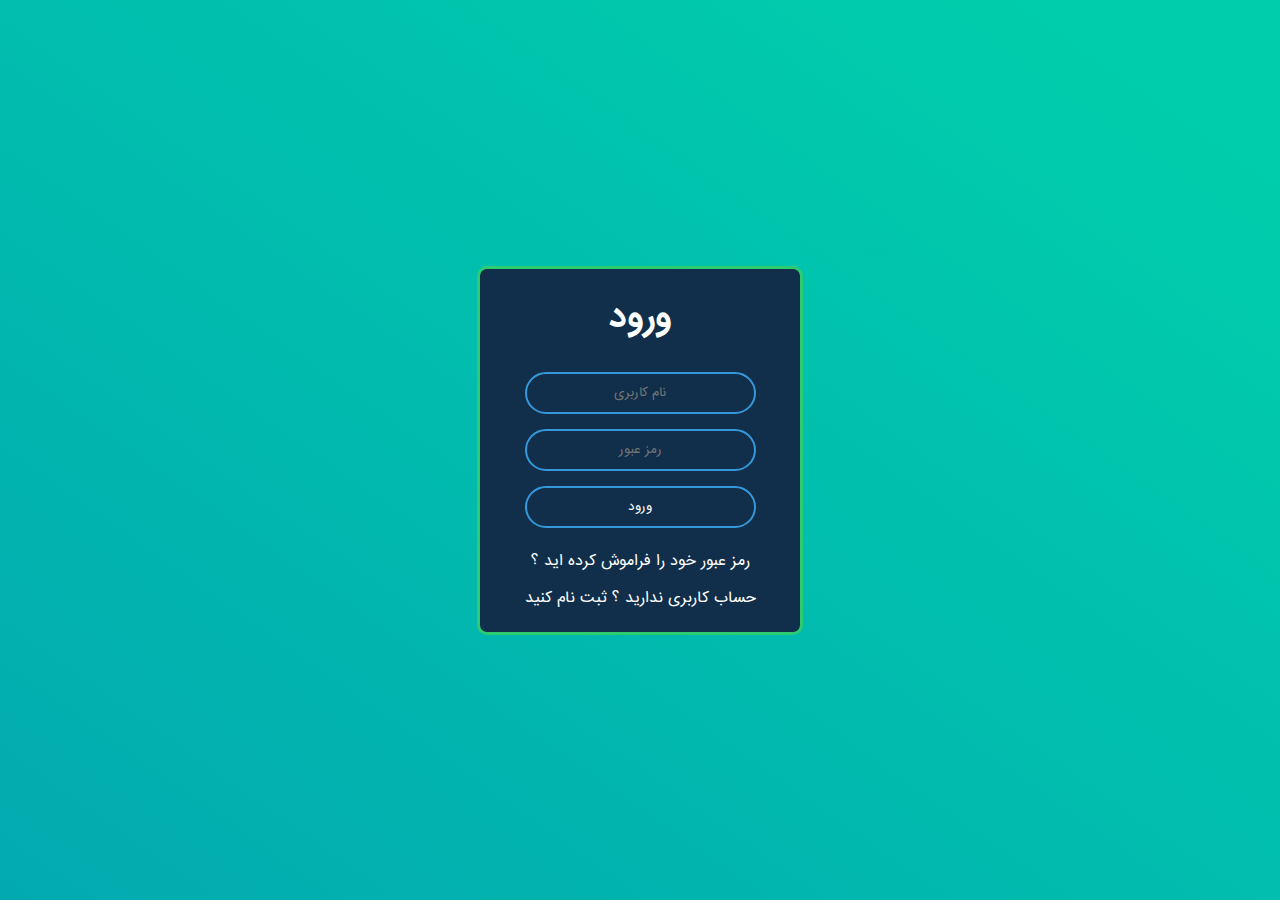
<file: login.html>
<!DOCTYPE html>
<html lang="fa">
<head>
    <meta charset="UTF-8">
    <meta name="viewport" content="width=device-width, initial-scale=1.0">
    <title> login </title>
    <link rel="stylesheet" href="css/user-css.css">
</head>
<body>

    <div class="form-mother">
        <form>
            <h1> ورود </h1>
            <input type="text" placeholder="نام کاربری">
            <input type="text" placeholder="رمز عبور">
            <button type="submit"> ورود </button>
            <a href="#">رمز عبور خود را فراموش کرده اید ؟ </a>
            <a href="register.html"> حساب کاربری ندارید ؟ ثبت نام کنید </a>
        </form>
    </div>

</body>
</html>
</file>
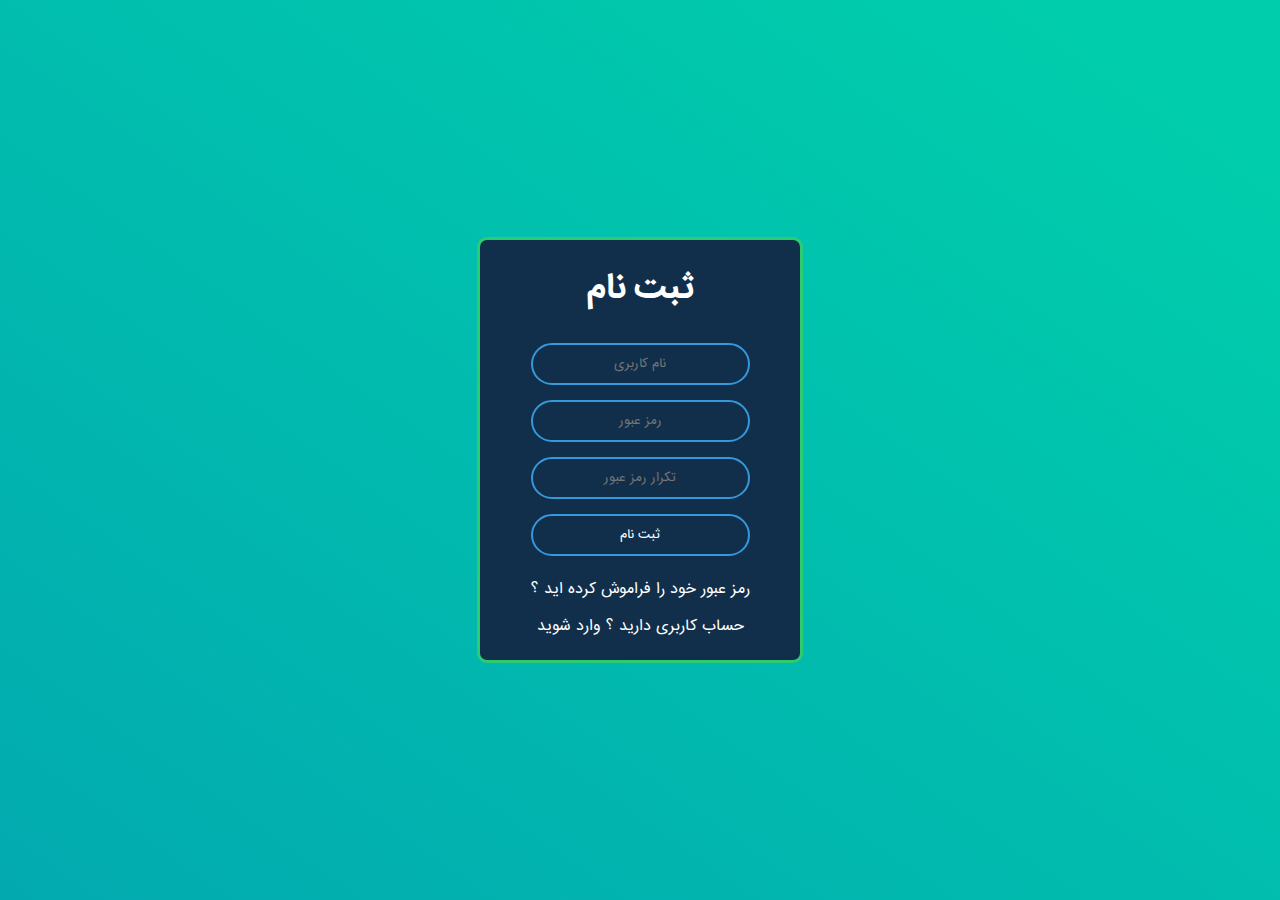
<file: register.html>
<!DOCTYPE html>
<html lang="fa">
<head>
    <meta charset="UTF-8">
    <meta name="viewport" content="width=device-width, initial-scale=1.0">
    <title> register </title>
    <link rel="stylesheet" href="css/user-css.css">
</head>
<body>

    <div class="form-mother">
        <form>
            <h1> ثبت نام </h1>
            <input type="text" placeholder="نام کاربری">
            <input type="text" placeholder="رمز عبور">
            <input type="text" placeholder="تکرار رمز عبور">
            <button type="submit"> ثبت نام </button>
            <a href="#">رمز عبور خود را فراموش کرده اید ؟ </a>
            <a href="login.html"> حساب کاربری دارید ؟ وارد شوید</a>
        </form>
    </div>

</body>
</html>
</file>
<file: css/user-css.css>
@import url(reset.css);
@import url(font.css);
@import url(values.css);

body {
    background: linear-gradient(to top right, #02aab0, #00cdac 90%);
    height: 100vh;
    display: flex;
    justify-content: center;
}

.form-mother {
    width: 290px;
    display: flex;
    align-self: center;
    align-items: center;
    justify-content: center;
    padding: 20px 15px 20px;
    position: absolute;
    background: #112f4b;
    border-radius: 10px;
    border: 3px solid #2ecc71;
    position: relative;
    text-align: center;
}

form {
    display: flex;
    flex-direction: column;
}

form input {
    border: 2px solid #3498db;
    padding: 8px 12px;
    border-radius: 50px;
    margin-top: 15px;
    transition: all ease-in-out 0.3s;
    background: transparent;
    color: #ffffff;
}

form input:focus {
    border: 2px solid #2ecc71;
}

form button {
    border: 2px solid #3498db;
    padding: 8px 12px;
    border-radius: 50px;
    margin-top: 15px;
    color: #ffffff;
    background: transparent;
    transition: all ease-in-out 0.3s;
    outline: none;
    margin-bottom: 10px;
}

form input::placeholder {
    text-align: center;
}

form button:hover {
    background: #2ecc71;
    border: 2px solid #2ecc71;
}

form h1 {
    color: #ffffff;
    font-size: 35px;
    margin-bottom: 10px;
}

form a {
    margin-top: 10px;
    color: #ffffff;
}
</file>
